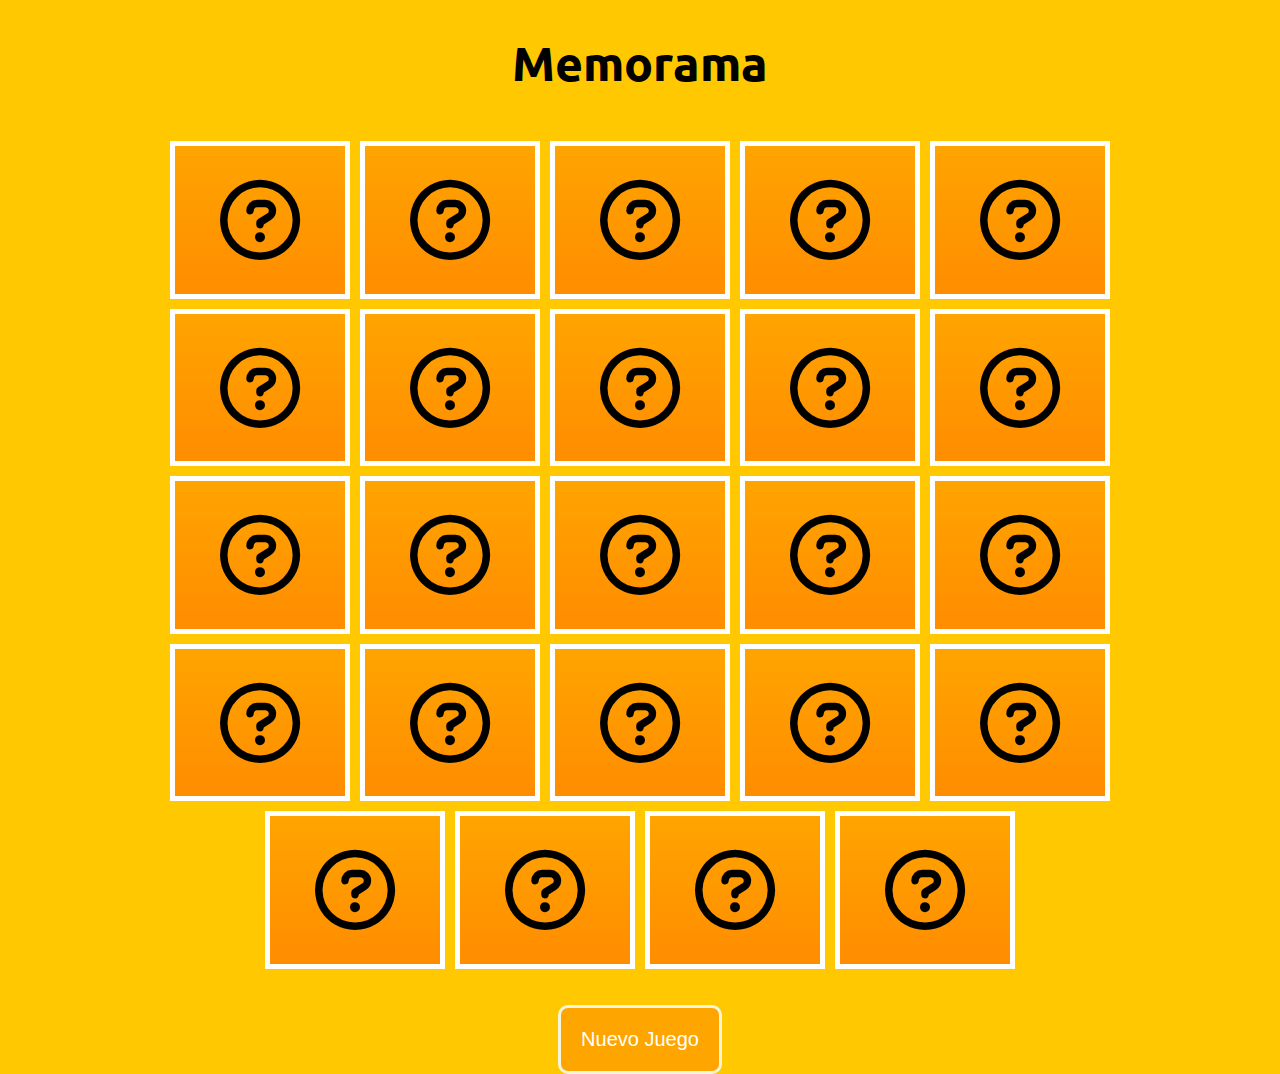
<file: index.html>
<!DOCTYPE html>
<html lang="en">

<head>
    <meta charset="UTF-8">
    <meta http-equiv="X-UA-Compatible" content="IE=edge">
    <meta name="viewport" content="width=device-width, initial-scale=1.0">
    <title>Document</title>
    <!-- Font Family -->
    <link rel="preconnect" href="https://fonts.googleapis.com">
    <link rel="preconnect" href="https://fonts.gstatic.com" crossorigin>
    <link href="https://fonts.googleapis.com/css2?family=Ubuntu:wght@300&display=swap" rel="stylesheet">

    <link rel="stylesheet" href="root/style.css">
    <link rel="stylesheet" href="https://cdnjs.cloudflare.com/ajax/libs/font-awesome/6.0.0-beta3/css/all.min.css">

</head>

<body>

    <template class="template">

        <div class='containerTarjeta'>

            <div class="area-tarjeta">
                <div class="tarjeta ">
                    <div class="cara superior">
                        <i class="far fa-question-circle"></i>
                    </div>
                    <div class="cara inferior">
                        <i id="icono"></i>
                    </div>
                </div>
            </div>

        </div>

    </template>
    <div class="container-title">
        <h1>Memorama</h1>
    </div>
    
    <div class="container">
        <div class="container-play"></div>
    </div>
    
    <br>

    <div id="btn-nuevoJuego">
        <button>Nuevo Juego</button>
    </div>

    <script src="root/js.js"></script>
    <!-- Bibliografia -->
    <!-- <a href="https://www.delftstack.com/es/howto/javascript/check-whether-an-element-contains-a-class-in-javascript/">Ver name class</a> -->

</body>

</html>
</file>
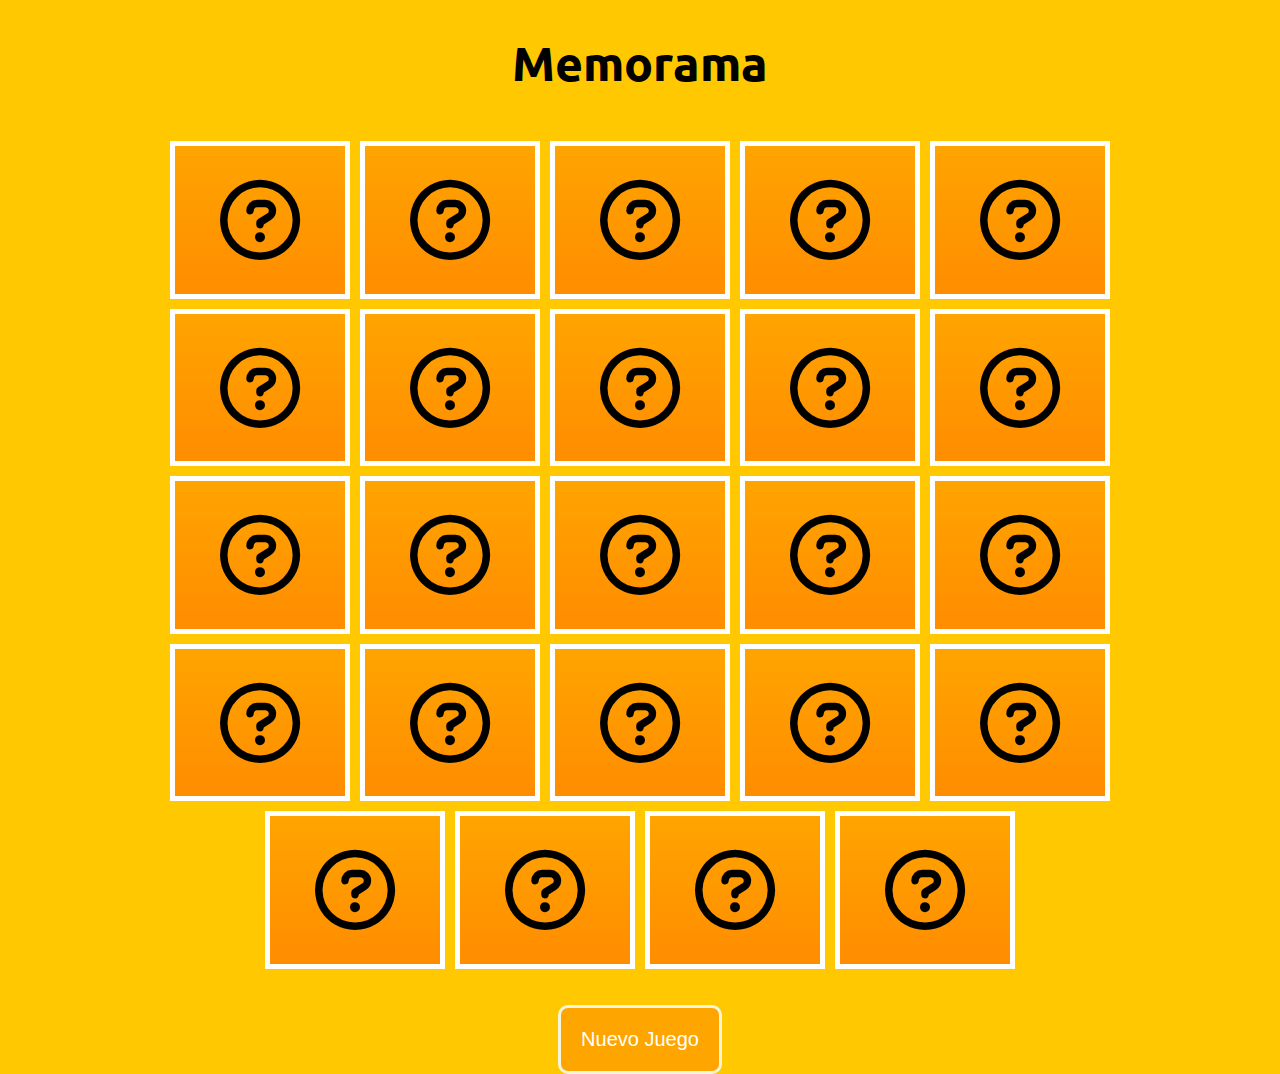
<file: memorama/index.html>
<!DOCTYPE html>
<html lang="en">

<head>
    <meta charset="UTF-8">
    <meta http-equiv="X-UA-Compatible" content="IE=edge">
    <meta name="viewport" content="width=device-width, initial-scale=1.0">
    <title>Document</title>
    <!-- Font Family -->
    <link rel="preconnect" href="https://fonts.googleapis.com">
    <link rel="preconnect" href="https://fonts.gstatic.com" crossorigin>
    <link href="https://fonts.googleapis.com/css2?family=Ubuntu:wght@300&display=swap" rel="stylesheet">

    <link rel="stylesheet" href="style.css">
    <link rel="stylesheet" href="https://cdnjs.cloudflare.com/ajax/libs/font-awesome/6.0.0-beta3/css/all.min.css">

</head>

<body>

    <template class="template">

        <div class='containerTarjeta'>

            <div class="area-tarjeta">
                <div class="tarjeta ">
                    <div class="cara superior">
                        <i class="far fa-question-circle"></i>
                    </div>
                    <div class="cara inferior">
                        <i id="icono"></i>
                    </div>
                </div>
            </div>

        </div>

    </template>
    <div class="container-title">
        <h1>Memorama</h1>
    </div>
    
    <div class="container">
        <div class="container-play"></div>
    </div>
    
    <br>

    <div id="btn-nuevoJuego">
        <button>Nuevo Juego</button>
    </div>

    <script src="js.js"></script>
    <!-- Bibliografia -->
    <!-- <a href="https://www.delftstack.com/es/howto/javascript/check-whether-an-element-contains-a-class-in-javascript/">Ver name class</a> -->

</body>

</html>
</file>
<file: root/style.css>
/* -------------------------------------Variables */

:root{
    --widthWindows: calc(70vw / 6);
    --heightWindows: calc(70vh / 4);
}

*{
    transition: all 0.5s;
    /* font-family: 'Calibri'; */
}

/* -------------------------------------Body y Container */


body{
    padding: 0%;
    margin: 0%;
    font-family: 'Ubuntu', sans-serif;
    background: rgb(255, 200, 0);

    /* Efecto 3d  */
    /* -webkit-perspective: 1000; */
}

.container-title{
    font-size: 1.5rem;
    /* background-color: red; */
    /* padding: 1rem; */
    display: flex;
    align-items: center;
    justify-content: center;
}


.container{
    display: flex;
    align-items: center;
    justify-content: center;

    margin-left: 10vw;
    margin-right: 10vw;

}

.container-play{
    padding: 1rem;
    display: flex;
    flex-wrap: wrap;
    /* margin: 100px; */
    justify-content: center;
    gap: 10px;

    /* background-color: rebeccapurple; */
}

/* -------------------------------------Cartas */


.area-tarjeta,
.tarjeta,
.cara{
    width: var(--widthWindows);
    height: var(--heightWindows);
    min-width: 180px;
}

.tarjeta{
    position: relative;
    /* Para que pueda mostrar la cara de inferior y superior */
    transform-style: preserve-3d;

    animation: verCartas 2s;
}

/* al ver con el mouse que muestra la cara */
/* .area-tarjeta:hover .tarjeta{
    transform: rotateY(180deg);
} */

.cara{
    /* Se puede encimar arriba de otros o vicebersa */
    position: absolute;
    box-shadow: inset 0 0 0 5px white;


    backface-visibility: hidden;
    /* Centrar el icono */
    font-size: 500%;
    display: flex;
    align-items: center;
    justify-content: center;
}


.containerTarjeta{
    cursor: pointer;
}

/* --------------Cara Tarjetas */


.inferior{
    background: lightcyan;

    transform: rotateY(180deg);
}
.superior{
    background: linear-gradient(orange,darkorange);
}


/* -------------------------------------Bton Nuevo juego */

#btn-nuevoJuego button{
    background: orange;
    padding: 20px;
    border-radius: 10px;
    border: solid beige 3px;
    color: white;
    font-size: 20px;
    cursor: pointer;
}


#btn-nuevoJuego{
    display: flex;
    justify-content: center;
}

/* -------------------------------------Mostrar Tarjetas*/

@keyframes verCartas {
    20%,90%{
        transform: rotateY(180deg)
    }
    0%,100%{
        transform:  rotateY(0deg);
    }
}


@media screen and (max-width:1000px) {

    html{
        font-size: 85%;
    }
    .container{
        margin-left: 5vw;
        margin-right: 5vw;
    }
    
}
</file>
<file: memorama/style.css>
/* -------------------------------------Variables */

:root{
    --widthWindows: calc(70vw / 6);
    --heightWindows: calc(70vh / 4);
}

*{
    transition: all 0.5s;
    /* font-family: 'Calibri'; */
}

/* -------------------------------------Body y Container */


body{
    padding: 0%;
    margin: 0%;
    font-family: 'Ubuntu', sans-serif;
    background: rgb(255, 200, 0);

    /* Efecto 3d  */
    /* -webkit-perspective: 1000; */
}

.container-title{
    font-size: 1.5rem;
    /* background-color: red; */
    /* padding: 1rem; */
    display: flex;
    align-items: center;
    justify-content: center;
}


.container{
    display: flex;
    align-items: center;
    justify-content: center;

    margin-left: 10vw;
    margin-right: 10vw;

}

.container-play{
    padding: 1rem;
    display: flex;
    flex-wrap: wrap;
    /* margin: 100px; */
    justify-content: center;
    gap: 10px;

    /* background-color: rebeccapurple; */
}

/* -------------------------------------Cartas */


.area-tarjeta,
.tarjeta,
.cara{
    width: var(--widthWindows);
    height: var(--heightWindows);
    min-width: 180px;
}

.tarjeta{
    position: relative;
    /* Para que pueda mostrar la cara de inferior y superior */
    transform-style: preserve-3d;

    animation: verCartas 2s;
}

/* al ver con el mouse que muestra la cara */
/* .area-tarjeta:hover .tarjeta{
    transform: rotateY(180deg);
} */

.cara{
    /* Se puede encimar arriba de otros o vicebersa */
    position: absolute;
    box-shadow: inset 0 0 0 5px white;


    backface-visibility: hidden;
    /* Centrar el icono */
    font-size: 500%;
    display: flex;
    align-items: center;
    justify-content: center;
}


.containerTarjeta{
    cursor: pointer;
}

/* --------------Cara Tarjetas */


.inferior{
    background: lightcyan;

    transform: rotateY(180deg);
}
.superior{
    background: linear-gradient(orange,darkorange);
}


/* -------------------------------------Bton Nuevo juego */

#btn-nuevoJuego button{
    background: orange;
    padding: 20px;
    border-radius: 10px;
    border: solid beige 3px;
    color: white;
    font-size: 20px;
    cursor: pointer;
}


#btn-nuevoJuego{
    display: flex;
    justify-content: center;
}

/* -------------------------------------Mostrar Tarjetas*/

@keyframes verCartas {
    20%,90%{
        transform: rotateY(180deg)
    }
    0%,100%{
        transform:  rotateY(0deg);
    }
}


@media screen and (max-width:1000px) {

    html{
        font-size: 85%;
    }
    .container{
        margin-left: 5vw;
        margin-right: 5vw;
    }
    
}
</file>
